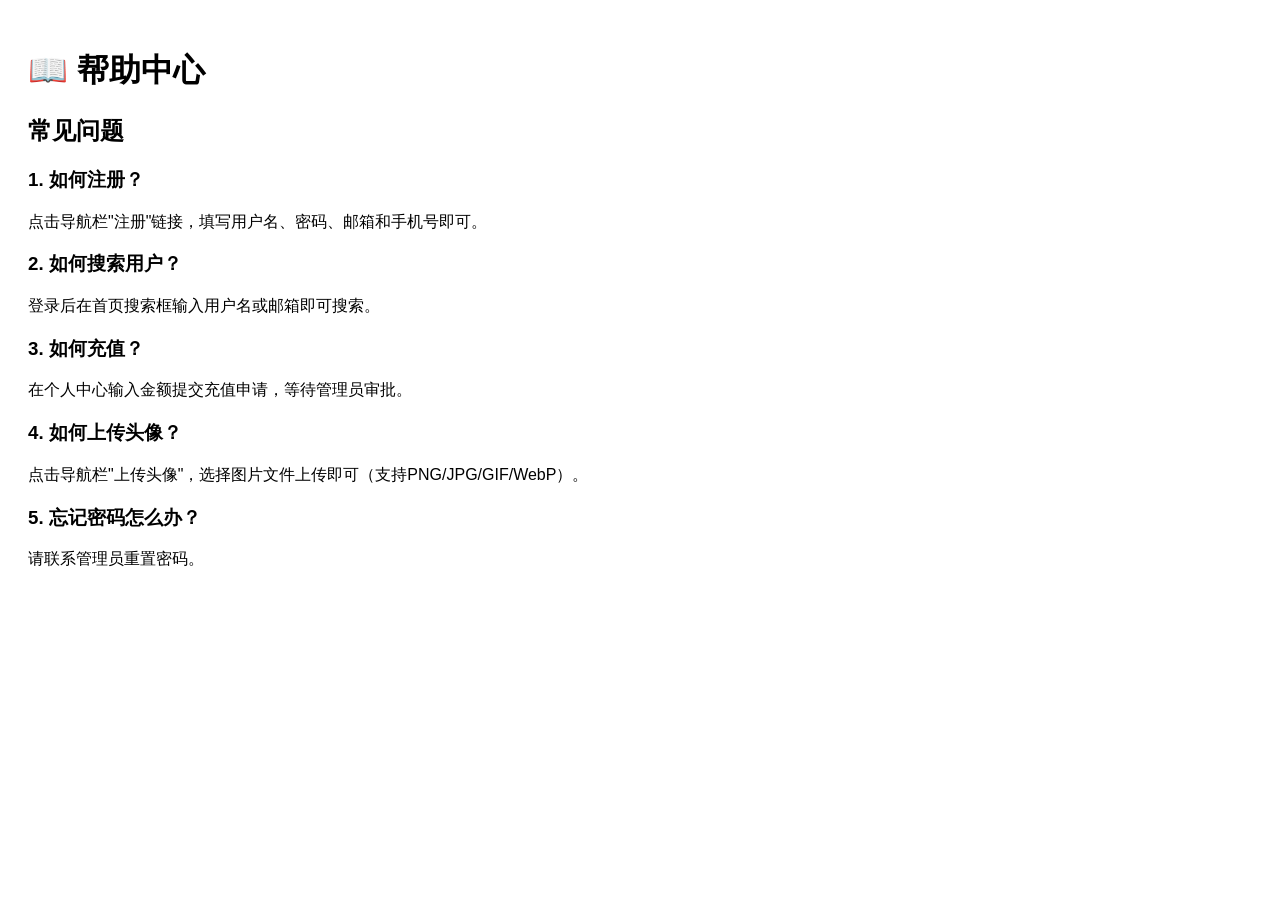
<file: pages/help.html>
<!DOCTYPE html>
<html lang="zh-CN">
<head><meta charset="UTF-8"><title>帮助中心</title></head>
<body style="font-family:sans-serif;padding:20px;">
    <h1>📖 帮助中心</h1>
    <h2>常见问题</h2>
    <h3>1. 如何注册？</h3>
    <p>点击导航栏"注册"链接，填写用户名、密码、邮箱和手机号即可。</p>
    <h3>2. 如何搜索用户？</h3>
    <p>登录后在首页搜索框输入用户名或邮箱即可搜索。</p>
    <h3>3. 如何充值？</h3>
    <p>在个人中心输入金额提交充值申请，等待管理员审批。</p>
    <h3>4. 如何上传头像？</h3>
    <p>点击导航栏"上传头像"，选择图片文件上传即可（支持PNG/JPG/GIF/WebP）。</p>
    <h3>5. 忘记密码怎么办？</h3>
    <p>请联系管理员重置密码。</p>
</body>
</html>
</file>
